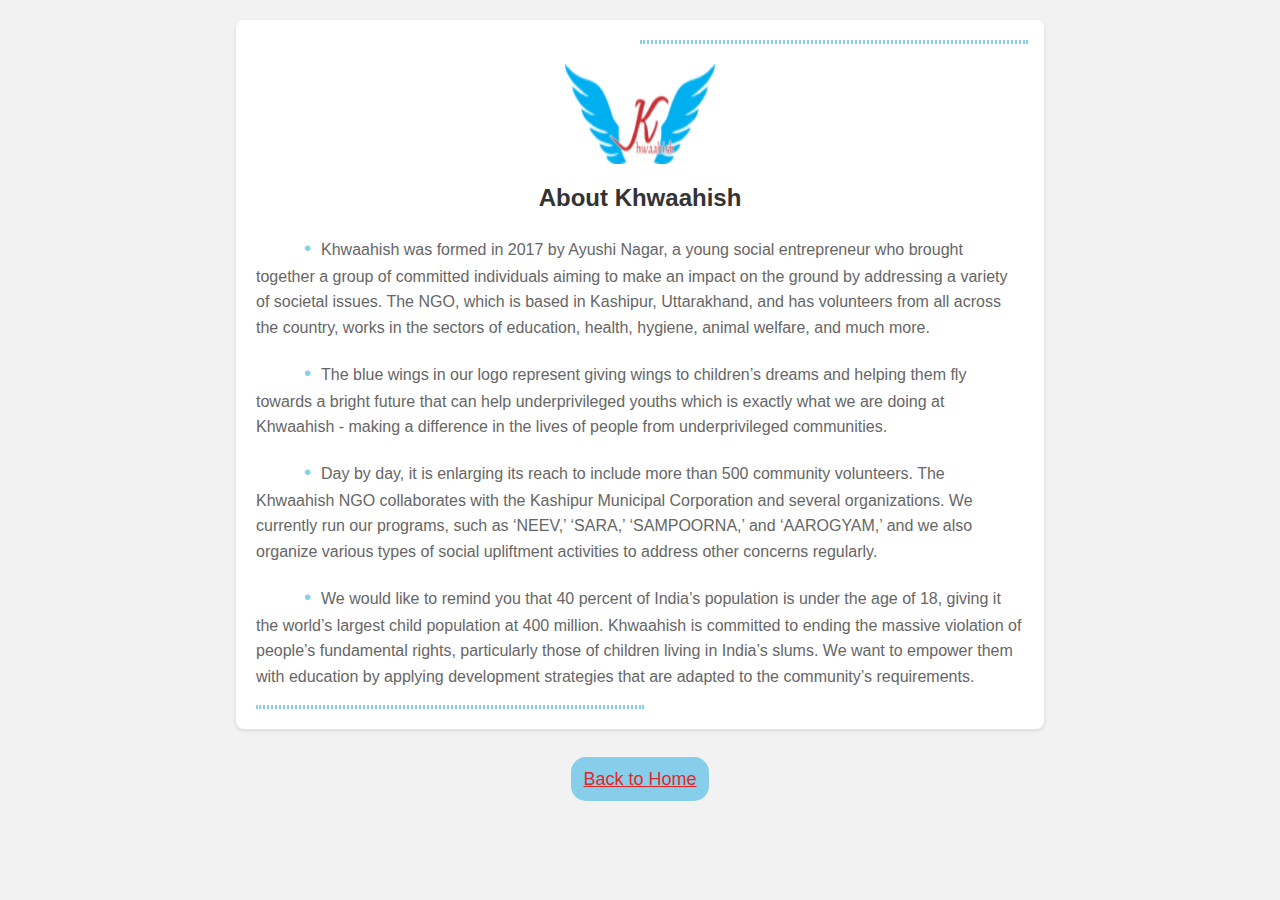
<file: about.html>
<!DOCTYPE html>
<html lang="en">
  <head>
    <meta charset="UTF-8" />
    <meta name="viewport" content="width=device-width, initial-scale=1.0" />
    <title>About Khwaahish</title>
    <style>
      body {
        font-family: Arial, sans-serif;
        background-color: #f2f2f2;
      }

      .card {
        max-width: 60vw;
        margin: 0 auto;
        background-color: #fff;
        box-shadow: 0 2px 4px rgba(0, 0, 0, 0.1);
        border-radius: 8px;
        padding: 20px;
        margin-top: 20px;
      }

      .card h2 {
        color: #333;
        text-align: center;
      }

      .card p {
        color: #666;
        line-height: 1.6;
      }

      .logo {
        display: flex;
        align-items: center;
        justify-content: center;
        margin-top: 20px;
      }

      .logo img {
        width: 150px;
        height: 100px;
      }
      .last {
        border: 2px dotted skyblue;
        width: 30vw;
      }
      .place {
        margin-left: 30vw;
      }
      .dot {
        color: skyblue;
        font-size: 20px;
        margin-right: 10px;
      }
      .backToHome {
       display: flex;
       justify-content: center;
       align-items: center;

        padding: 40px;
      }
      .back {
        cursor: pointer;
        font-size: large;
        padding: 12px;
        color: rgb(227, 39, 39);
        background-color: skyblue;
        border: none;
        border-radius: 15px;
      }
    </style>
  </head>

  <body>
    <div class="card">
      <div class="last place"></div>
      <div class="logo">
        <img src="./assets/icon.png" alt="Khwaahish Logo" />
      </div>
      <h2>About Khwaahish</h2>
      <p>
        &emsp;&emsp;&emsp;<span class="dot">&#x2022;</span>Khwaahish was formed
        in 2017 by Ayushi Nagar, a young social entrepreneur who brought
        together a group of committed individuals aiming to make an impact on
        the ground by addressing a variety of societal issues. The NGO, which is
        based in Kashipur, Uttarakhand, and has volunteers from all across the
        country, works in the sectors of education, health, hygiene, animal
        welfare, and much more.
      </p>
      <p>
        &emsp;&emsp;&emsp;<span class="dot">&#x2022;</span>The blue wings in our
        logo represent giving wings to children’s dreams and helping them fly
        towards a bright future that can help underprivileged youths which is
        exactly what we are doing at Khwaahish - making a difference in the
        lives of people from underprivileged communities.
      </p>
      <p>
        &emsp;&emsp;&emsp;<span class="dot">&#x2022;</span>Day by day, it is
        enlarging its reach to include more than 500 community volunteers. The
        Khwaahish NGO collaborates with the Kashipur Municipal Corporation and
        several organizations. We currently run our programs, such as ‘NEEV,’
        ‘SARA,’ ‘SAMPOORNA,’ and ‘AAROGYAM,’ and we also organize various types
        of social upliftment activities to address other concerns regularly.
      </p>
      <p>
        &emsp;&emsp;&emsp;<span class="dot">&#x2022;</span>We would like to
        remind you that 40 percent of India’s population is under the age of 18,
        giving it the world’s largest child population at 400 million. Khwaahish
        is committed to ending the massive violation of people’s fundamental
        rights, particularly those of children living in India’s slums. We want
        to empower them with education by applying development strategies that
        are adapted to the community’s requirements.
      </p>

      <div class="last"></div>
    </div>
    <div class="backToHome" >
      <div>
        <a href="index.html" class="back">Back to Home</a>
      </div>
    </div>
  </body>
</html>
</file>
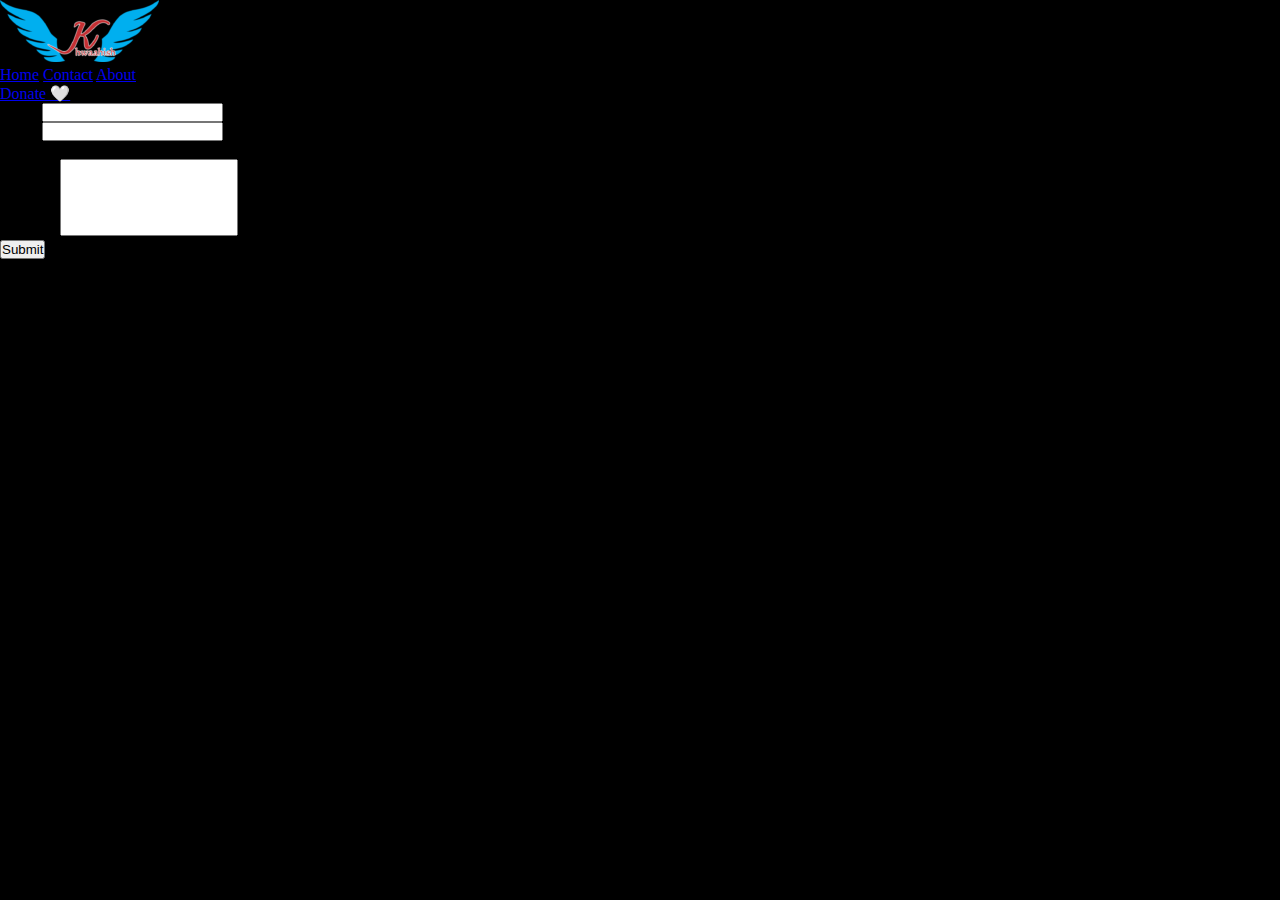
<file: contact.html>
<!DOCTYPE html>
<html>
  <head>
    <title>Happy Birthday Khwaahish</title>
    <!-- <link rel="icon" type="image/x-icon" href="icon.png"> -->
    <link rel="shortcut icon" href="assets/icon.png" type="image/x-icon" />
    <link rel="stylesheet" href="styles.css" />
    <link
      href="https://cdn.jsdelivr.net/npm/bootstrap@5.3.2/dist/css/bootstrap.min.css"
      rel="stylesheet"
      integrity="sha384-T3c6CoIi6uLrA9TneNEoa7RxnatzjcDSCmG1MXxSR1GAsXEV/Dwwykc2MPK8M2HN"
      crossorigin="anonymous"
    />
    <link rel="icon" type="image/x-icon" href="assets/icon.png" />
  </head>

  <body>
    <div class="header-tab">
      <a href="#default" class="logo"><img src="./assets/icon.png" alt="" /></a>
      <div class="header-right">
        <a href="index.html">Home</a>
        <a class="active" href="contact.html">Contact</a>
        <a href="about.html">About</a>
      </div>
      <a class="donate-btn" href="https://www.khwaahish.in/donate/"
        >Donate 🤍</a
      >
    </div>
    <main>
      <form onsubmit="">
        <div class="mt-5">
          <form>
            <div class="mb-3">
              <label for="name" class="form-label">Name</label>
              <input
                type="text"
                class="form-control"
                id="name"
                aria-describedby="name"
                pattern="^[A-Za-z ]+$"
                required
              />
            </div>
            <div class="mb-3">
              <label for="exampleInputEmail1" class="form-label"
                >Email</label
              >
              <input
                type="email"
                class="form-control"
                id="exampleInputEmail1"
                aria-describedby="emailHelp"
                required
              />
              <div id="emailHelp" class="form-text">
                We'll never share your email with anyone else.
              </div>
            </div>
            <div class="mb-3">
              <label for="messageId" class="form-label">Message</label>
              <textarea
                class="form-control"
                style="resize: none"
                rows="5"
                id="messageId"
              ></textarea>
            </div>
            <button type="submit" class="btn btn-primary">Submit</button>
          </form>
        </div>
      </form>

      <div class="mt-5">
        <div style="text-align: center; float: left">
          <h3>Main Office</h3>
          <iframe
            src="https://www.google.com/maps/embed?pb=!1m13!1m8!1m3!1d27859.18877709834!2d78.964063!3d29.211828000000004!3m2!1i1024!2i768!4f13.1!3m2!1m1!2zMjnCsDEyJzQyLjYiTiA3OMKwNTcnNTAuNiJF!5e0!3m2!1sen!2sus!4v1696355101159!5m2!1sen!2sus"
            width="600"
            height="300"
            style="border: 0"
            allowfullscreen=""
            loading="lazy"
            referrerpolicy="no-referrer-when-downgrade"
          ></iframe>
        </div>
        <div style="text-align: center; float: right">
          <h3>Vocational Center</h3>
          <iframe
            src="https://www.google.com/maps/embed?pb=!1m13!1m8!1m3!1d55725.8542544308!2d78.981003!3d29.198075!3m2!1i1024!2i768!4f13.1!3m2!1m1!2zMjnCsDExJzUzLjEiTiA3OMKwNTgnNTEuNiJF!5e0!3m2!1sen!2sus!4v1696355328105!5m2!1sen!2sus"
            width="600"
            height="300"
            style="border: 0"
            allowfullscreen=""
            loading="lazy"
            referrerpolicy="no-referrer-when-downgrade"
          ></iframe>
        </div>
      </div>
    </main>

    <script src="main.js"></script>
  </body>
</html>
</file>
<file: styles.css>
*{
    margin: 0;
    padding: 0;
}
body{
    background-color: black;
}
.header{
    display: flex;
    align-items: center;
    margin-bottom: 10px;
}

.body{
    padding: 10px;
    --border-size: 3px;
    --border-angle: 0turn;
    width: 98%;
    height: 50rem;
    background-image: conic-gradient(from var(--border-angle), #213, #112 50%, #213), conic-gradient(from var(--border-angle), transparent 20%, #08f, #f03);
    background-size: calc(100% - (var(--border-size) * 2)) calc(100% - (var(--border-size) * 2)), cover;
    background-position: center center;
    background-repeat: no-repeat;
    animation: bg-spin 3s linear infinite;
}
@keyframes bg-spin {
    to {
        --border-angle: 1turn;
   }
}
.box:hover {
    animation-play-state: paused;
}
@property --border-angle {
    syntax: "<angle>";
    inherits: true;
    initial-value: 0turn;
}


.header > img{
    height: 300px;
    width: 300px;
}

.header-image{
    display: flex;
    align-items: center;
}

.header-middle{
    width: 50%;
}
.header-middle > h1{
    font-size: 60px;
    margin-left: 5%;
}
.header-image > img{
    margin-left: 25%;
}
.header-image > h1{
    font-size: 34px;
}

.glow {
    color: #fff;
    text-align: center;
    animation: glow 1s ease-in-out infinite alternate;
  }
  
@-webkit-keyframes glow {
from {
    text-shadow: 0 0 10px #fff, 0 0 20px #fff, 0 0 30px #007be6, 0 0 40px #e60073, 0 0 50px #e60073, 0 0 60px #e60073, 0 0 70px #e60073;
}

to {
    text-shadow: 0 0 20px #fff, 0 0 30px #ff4da6, 0 0 40px #ff4da6, 0 0 50px #ff4da6, 0 0 60px #ff4da6, 0 0 70px #ff4da6, 0 0 80px #ff4da6;
}
}
    

/* ----- container stylings: 
        -> centers the whole content of the page
        -> defines width and height for container ----- */
.container {
    display: flex;
    flex-direction: column;
    justify-content: center;
    align-items: center;
    margin: auto;
    width: 800px;
    height: 600px;
}
/* ----- end of container stylings ----- */

/* provides padding to main heading */
.main-heading {
    padding: 2rem 0 2rem 0;
}

.content {
    position: relative;
}

/* ----- carousel content stylings ----- */
/* places the carousel content on center of the carousel */
.carousel-content {
    position: absolute;
    /*to center the content horizontally and vertically*/
    top: 50%;
    left: 50%;
    transform: translate(-50%, -50%); 
    text-align: center;
    z-index: 50;
}
.carousel-heading {
    font-size: 3rem;
    color: #308d46;
    margin-bottom: 1rem;
}
/*----- end of carousel content stylings ----- */

/* ----- slideshow stylings ----- */
.slideshow {
    margin-top: 3%;
    height: 44%;
    overflow: hidden; /* to hide slides in x-direction */
    position: relative;
    object-fit: contain;
}
/* wrapper which wraps all the slideshow images stylings */
.slideshow-wrapper {
    display: flex;
    /* We give it width as 400% because we are making a 
        4 image carousel. If you want to make for example, 
        5 images carousel, then give width as 500%. */
    width: 400%;
    height: 100%;
    position: relative;
    /* you can change the animation settings from below */
    animation: slideshow 20s infinite;
    }
/* define width and height for images*/
.slide {
    width: 100%;
    height: 100%;
}
.slide-img {
    width: 100%;
    height: 100%;
    object-fit: contain; 
}
/* @keyframes are used to provide animations
    We make these settings for 4 image carousel.
    Make modification according to your needs. */
@keyframes slideshow {
    0%  { left: 0; }
    10% { left: 0; }
    15% { left: -100%; }
    25% { left: -100%; }
    30% { left: -200%; }
    40% { left: -200%; }
    45% { left: -300%; }
    55% { left: -300%; }
    60% { left: -200%; }
    70% { left: -200%; }
    75% { left: -100%; }
    85% { left: -100%; }
    90% { left: 0%; }
}
/* ----- end of slideshow stylings ----- */

/* ----- carousel control buttons stylings ----- */
.slide-btn {
    background-color: #bbb;
    border-radius: 50%;
    border: .2rem solid #d38800;
    width: 1.2rem;
    height: 1.2rem;
    outline: none;
    cursor: pointer;
    /* stylings for positioning the buttons at
        the bottom of the carousel */
    position: absolute;
    bottom: 3%;
    left: 50%;
    transform: translateX(-50%);
    z-index: 70;
}
/* As we provide position as absolute, 
the buttons places one over the other. 
So, we have to place them individually
at their correct positions. */
.slide-btn-1 {
    left: 44%;
}
.slide-btn-2 {
    left: 46%;
}
.slide-btn-3 {
    left: 48%;
}
.slide-btn-4 {
    left: 50%;
}
.slide-btn-5 {
    left: 52%;
}
.slide-btn-6 {
    left: 54%;
}
.slide-btn-7 {
    left: 56%;
}
.slide-btn-8 {
    left: 58%;
}

/* When we focus on the particular button, 
the animation stops to that particular image 
to which the button is associated. */
.slide-btn-1:focus~.slideshow-wrapper {
    animation: none;
    left: 0;
}
.slide-btn-2:focus~.slideshow-wrapper {
    animation: none;
    left: -100%;
}
.slide-btn-3:focus~.slideshow-wrapper {
    animation: none;
    left: -200%;
}
.slide-btn-4:focus~.slideshow-wrapper {
    animation: none;
    left: -300%;
}
/* when we focus on the button, the background color changes */
.slide-btn:focus {
    background-color: #308d46;
}
</file>
